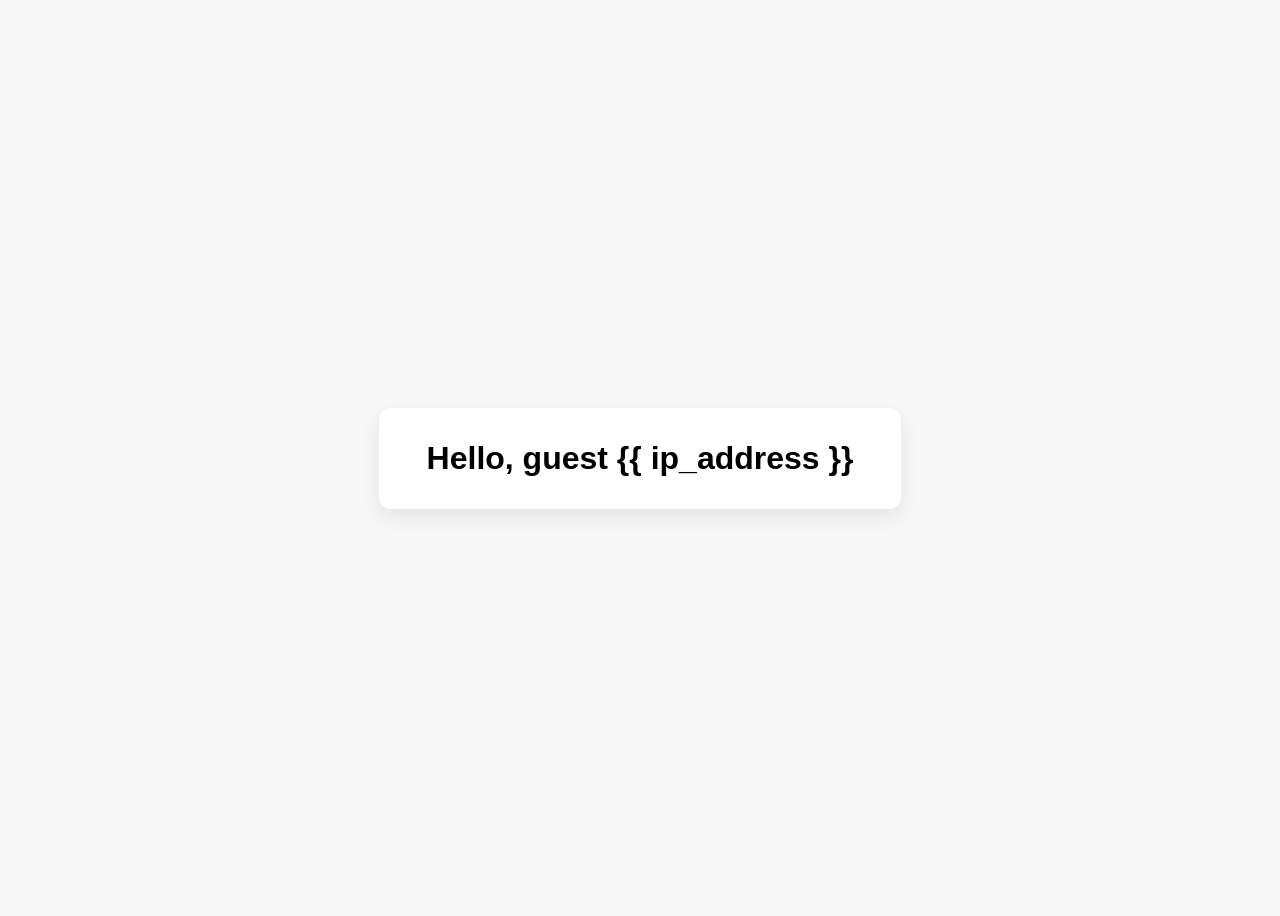
<file: templates/index.html>
<!doctype html>
<html lang="ru">
  <head>
    <meta charset="utf-8" />
    <title>Hello</title>
    <style>
      body {
        font-family: sans-serif;
        display: flex;
        justify-content: center;
        align-items: center;
        height: 100vh;
        background: #f7f7f7;
      }
      .card {
        background: #fff;
        padding: 2rem 3rem;
        border-radius: 12px;
        box-shadow: 0 8px 20px rgba(0, 0, 0, 0.08);
      }
      h1 {
        margin: 0;
      }
    </style>
  </head>
  <body>
    <div class="card">
      <h1>Hello, guest {{ ip_address }}</h1>
    </div>
  </body>
</html>
</file>
